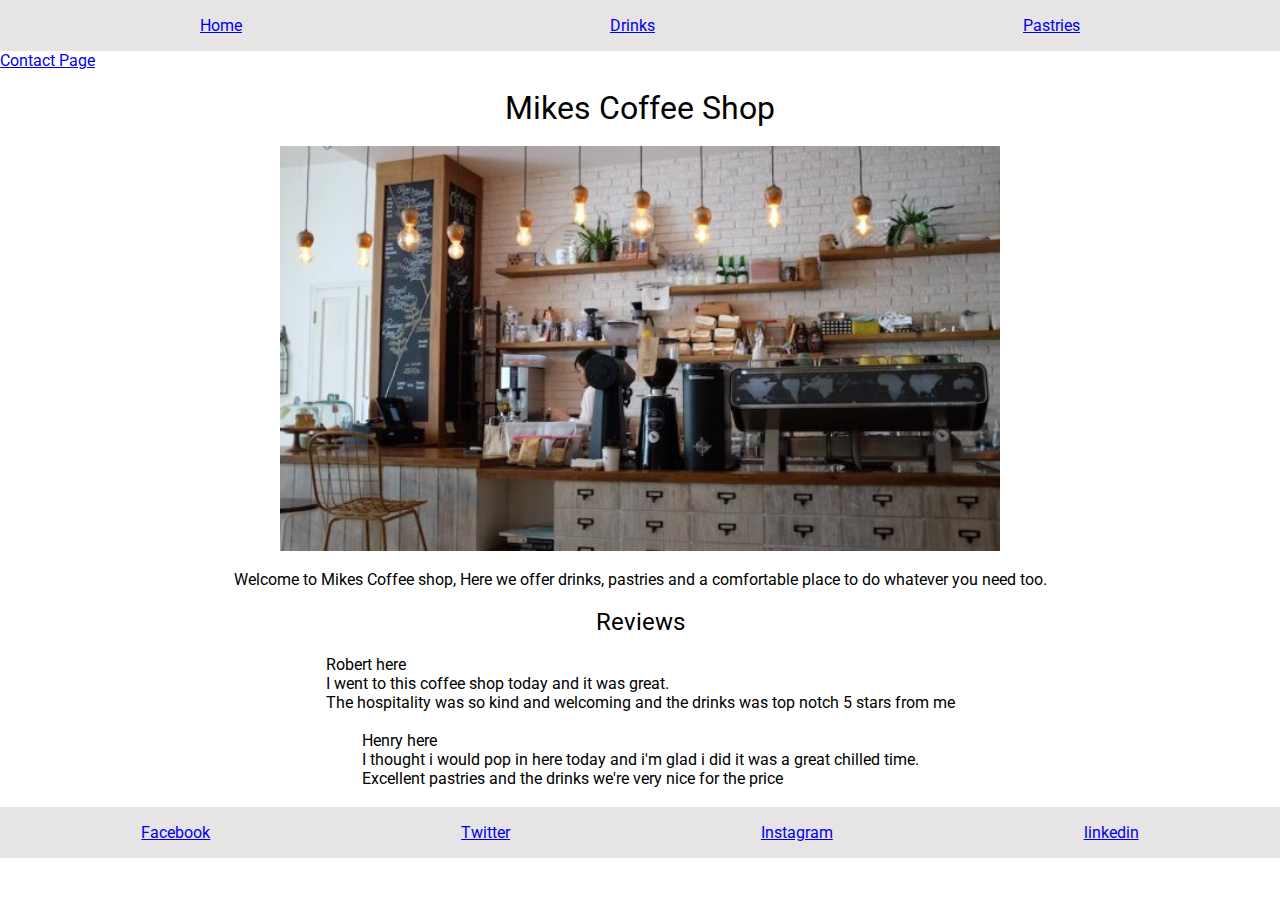
<file: index.html>
<!DOCTYPE html>
<html lang="en">
<head>
    <meta charset="UTF-8">
    <meta name="viewport" content="width=device-width, initial-scale=1.0">
    <title>Document</title>
    <link rel="stylesheet" href="style.css">
</head>
<body>
    
    <div id="navbar">
        <a href="index.html">Home</a>
    <a href="drinks.html">Drinks</a>
    <a href="pastries.html">Pastries</a>
   </div>

   <div class="contact"> 
   <a href="#">Contact Page</a>   
</div>

   <br> 

<div class="heading">
    <h1>Mikes Coffee Shop</h1>
</div>
    
<br>

    <div class="img1">
        <img class="img1" src="img1.jpg" alt="inside the coffee shop">
    </div>

<br>

<div class="paragraph">
    <p> Welcome to Mikes Coffee shop, Here we offer drinks, pastries and a comfortable place to do whatever you need too.</p>
</div>

<br>

<div class="heading">
    <h2> Reviews </h2>
</div>

<br>

<div class="reviews">
    <p> Robert here <br> I went to this coffee shop today and it was great. <br> The hospitality was so kind and welcoming and the drinks was top notch 5 stars from me</p> 
</div>

<br> 

<div class="reviews">
    <p>Henry here <br> I thought i would pop in here today and i'm glad i did it was a great chilled time. <br> Excellent pastries and the drinks we're very nice for the price</p>
</div>

<br>



<div class="links">
    <a href="#">Facebook</a>
    <a href="#">Twitter</a>
    <a href="#">Instagram</a>
    <a href="#">linkedin</a>
    </div>


</body>
</html>
</file>
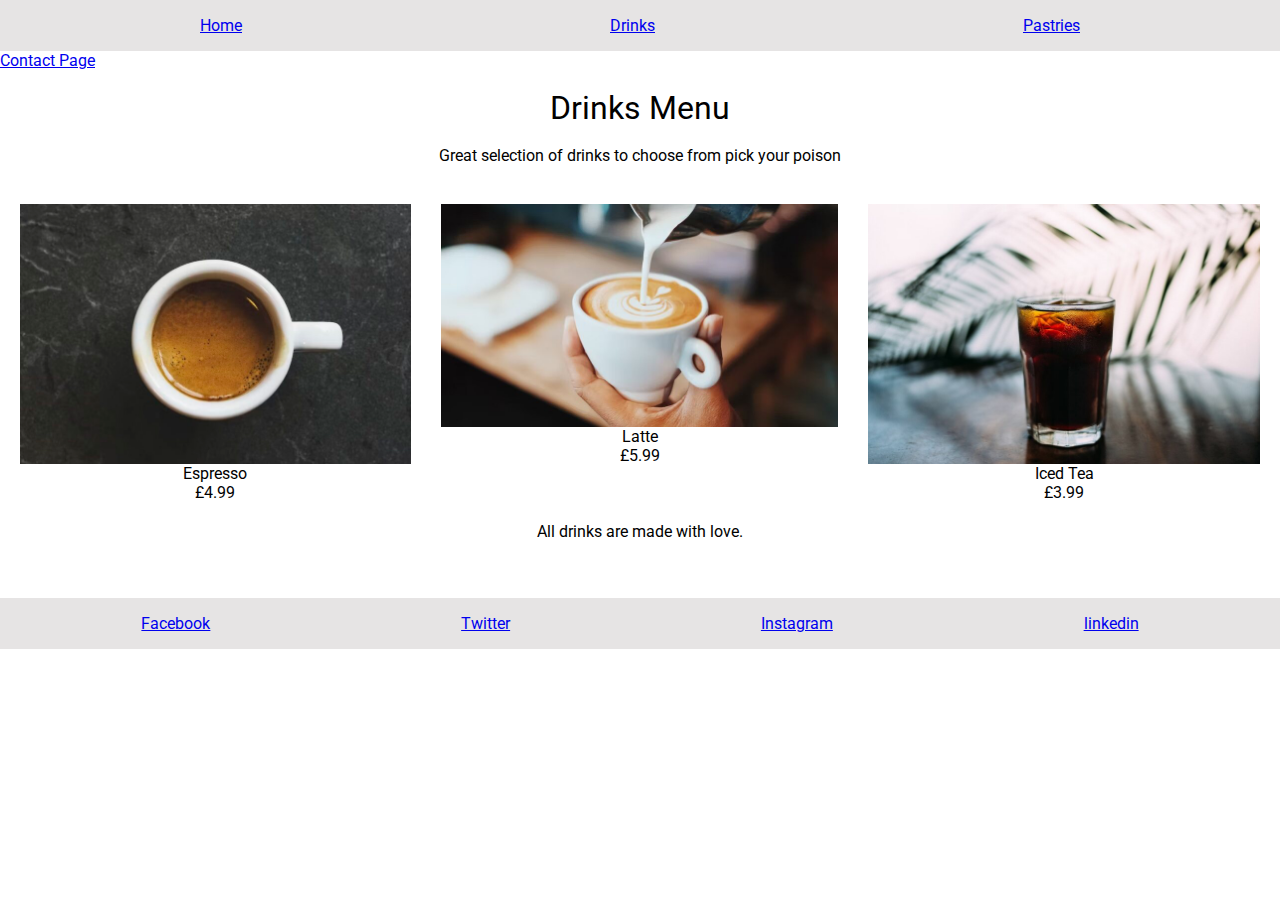
<file: drinks.html>
<!DOCTYPE html>
<html lang="en">
<head>
    <meta charset="UTF-8">
    <meta name="viewport" content="width=device-width, initial-scale=1.0">
    <title>Document</title>
    <link rel="stylesheet" href="style.css">
</head>
<body>
    
    <div id="navbar">
        <a href="index.html">Home</a>
    <a href="drinks.html">Drinks</a>
    <a href="pastries.html">Pastries</a>
   </div>

   <div class="contact"> 
   <a href="#">Contact Page</a>   
</div>

<br>

   <div class="heading">
    <h1> Drinks Menu </h1>
   </div>

<br>

<div class="paragraph">
    <p> Great selection of drinks to choose from pick your poison</p>
</div>

<br>

<!-- Container for all items -->
<div class="container">

    <!-- Container for the first item with flexbox -->
    <div class="item">
        <img class="image" src="img2.jpg" alt="Espresso">
        <p>Espresso</p>
        <p> £4.99 </p>
    </div>

    <!-- Container for the second item with flexbox -->
    <div class="item">
        <img class="image" src="img3.jpg" alt="Latte">
        <p>Latte</p>
        <p> £5.99 </p>
    </div>

    <!-- Container for the third item with flexbox -->
    <div class="item">
        <img class="image" src="img4.jpg" alt="Iced Tea">
        <p>Iced Tea</p>
        <p> £3.99 </p>
    </div>

</div>

<div class="paragraph">
    <p> All drinks are made with love. </p>
</div>




<br> <br> <br> 
<div class="links">
    <a href="#">Facebook</a>
    <a href="#">Twitter</a>
    <a href="#">Instagram</a>
    <a href="#">linkedin</a>
    </div>

</body>
</html>
</file>
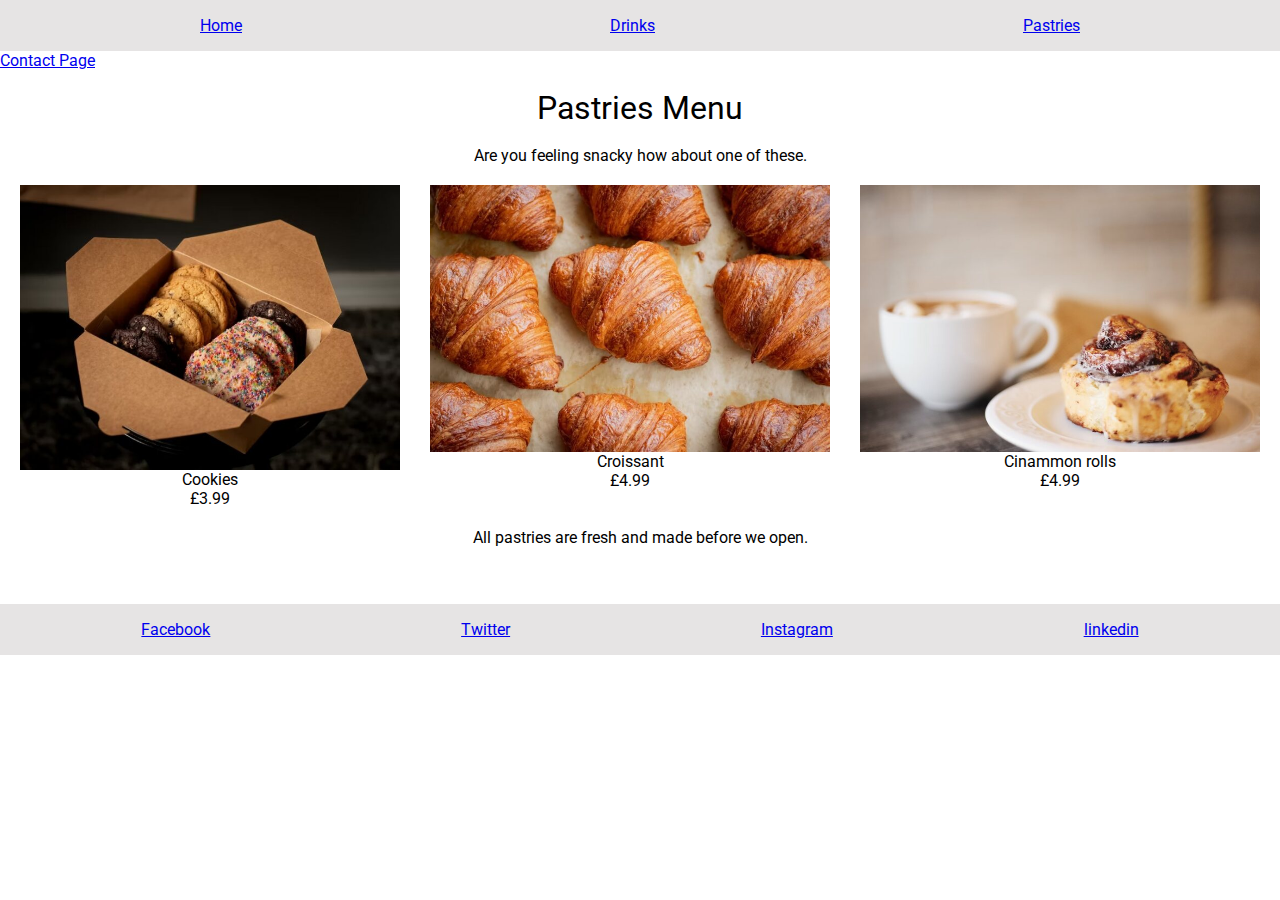
<file: pastries.html>
<!DOCTYPE html>
<html lang="en">
<head>
    <meta charset="UTF-8">
    <meta name="viewport" content="width=device-width, initial-scale=1.0">
    <title>Document</title>
    <link rel="stylesheet" href="style.css">
</head>
<body>
    
    <div id="navbar">
        <a href="index.html">Home</a>
    <a href="drinks.html">Drinks</a>
    <a href="pastries.html">Pastries</a>
   </div>
   
   <div class="contact"> 
    <a href="#">Contact Page</a>   
 </div> 

<br>

   <div class="heading">
    <h1> Pastries Menu </h1>
   </div>

   <br>

   <div class="paragraph">
    <p> Are you feeling snacky how about one of these. </p>
</div>

<!-- Container for all items -->
<div class="container">

    <!-- Container for the first item with flexbox -->
    <div class="item">
        <img class="image" src="img5.jpg" alt="Cookies">
        <p> Cookies </p>
        <p> £3.99 </p>
    </div>

    <!-- Container for the second item with flexbox -->
    <div class="item">
        <img class="image" src="img6.jpg" alt="Croissant">
        <p> Croissant </p>
        <p> £4.99</p>
    </div>

    <!-- Container for the third item with flexbox -->
    <div class="item">
        <img class="image" src="img7.jpg" alt="Cinammon rolls">
        <p> Cinammon rolls </p>
        <p> £4.99 </p>
    </div>

</div>

<div class="paragraph">
    <p> All pastries are fresh and made before we open. </p>
</div>









<br> <br> <br> 
   <div class="links">
       <a href="#">Facebook</a>
       <a href="#">Twitter</a>
       <a href="#">Instagram</a>
       <a href="#">linkedin</a>
       </div>

</body>
</html>
</file>
<file: style.css>
@import url('https://fonts.googleapis.com/css2?family=Marck+Script&family=Roboto:ital,wght@0,100;0,300;0,400;0,500;0,700;0,900;1,100;1,300;1,400;1,500;1,700;1,900&display=swap');

* {
  font-family: "Roboto", sans-serif;
  font-weight: 400;
  font-style: normal;
  margin: 0;
  padding: 0;
  box-sizing: border-box;
}
.heading {
    display: flex;
    justify-content: space-around;
    margin-left: auto;
    margin-right: auto;
  }

  .reviews {
    display: flex;
    justify-content: space-around;
  }

  .links {
    display: flex;
    justify-content: space-around;
    padding: 1rem;
    background-color: #e6e4e4;
  }

  .links a:hover{
    color: grey;
}

.contact a:hover{
    color: grey;
}

  #navbar {
    display: flex;
    justify-content: space-around;
    padding: 1rem;
    background-color: #e6e4e4;
}

#navbar a:hover{
    color: grey;
}

.img1 {
    width: 75%;
    display: flex;
    justify-content: space-around;
    margin-left: auto;
    margin-right: auto;
}

.paragraph {
    display: flex;
    justify-content: space-around;
}


.container {
    display: flex;
    flex-wrap: nowrap; /* Allows items to wrap to the next line */
    justify-content: space-between; /* Distributes space between and around items */
    align-items: stretch; /* Stretch items to fill the container height */
    padding: 10px; /* Adjust as necessary */
    gap: 10px; /* Adjust as necessary */
}

.item {
    display: flex;
    flex-direction: column;
    align-items: center;
    max-width: calc(33.333% - 20px); /* Allows three items across */
    box-sizing: border-box;
    margin: 10px; /* Adjust the margin to create space between the items */
    flex-grow: 0; /* Prevents the flex items from growing */
}

.image {
    width: 100%; /* Makes the image responsive */
    height: auto; /* Maintains the aspect ratio */
    display: block; /* Ensures the image doesn't have extra space below */
}
</file>
